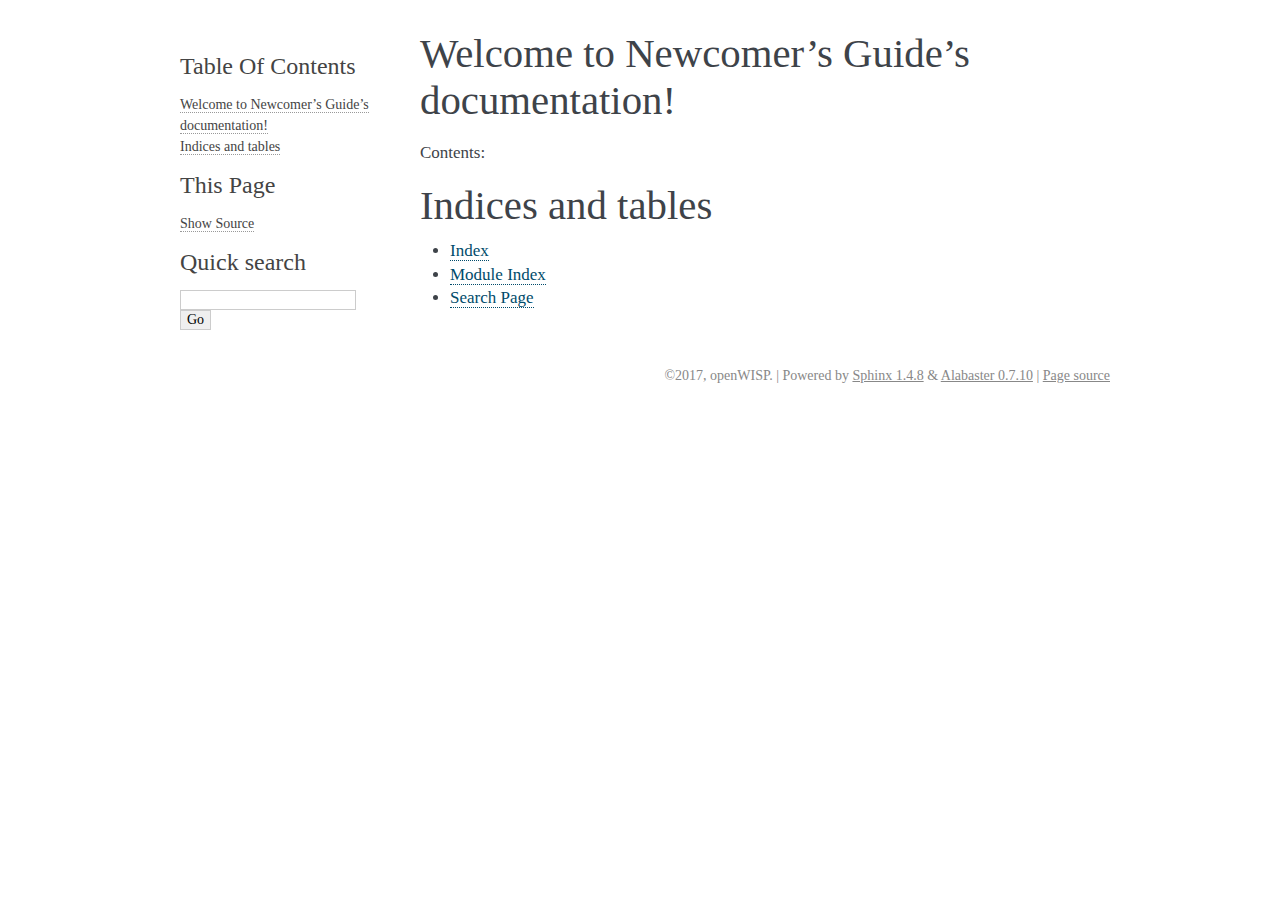
<file: _build/html/index.html>
<!DOCTYPE html PUBLIC "-//W3C//DTD XHTML 1.0 Transitional//EN"
  "http://www.w3.org/TR/xhtml1/DTD/xhtml1-transitional.dtd">


<html xmlns="http://www.w3.org/1999/xhtml">
  <head>
    <meta http-equiv="Content-Type" content="text/html; charset=utf-8" />
    
    <title>Welcome to Newcomer’s Guide’s documentation! &#8212; Newcomer&#39;s Guide 1.0 documentation</title>
    
    <link rel="stylesheet" href="_static/alabaster.css" type="text/css" />
    <link rel="stylesheet" href="_static/pygments.css" type="text/css" />
    
    <script type="text/javascript">
      var DOCUMENTATION_OPTIONS = {
        URL_ROOT:    './',
        VERSION:     '1.0',
        COLLAPSE_INDEX: false,
        FILE_SUFFIX: '.html',
        HAS_SOURCE:  true
      };
    </script>
    <script type="text/javascript" src="_static/jquery.js"></script>
    <script type="text/javascript" src="_static/underscore.js"></script>
    <script type="text/javascript" src="_static/doctools.js"></script>
    <script type="text/javascript" src="https://cdn.mathjax.org/mathjax/latest/MathJax.js?config=TeX-AMS-MML_HTMLorMML"></script>
    <link rel="index" title="Index" href="genindex.html" />
    <link rel="search" title="Search" href="search.html" />
    <link rel="top" title="Newcomer&#39;s Guide 1.0 documentation" href="#" />
   
  <link rel="stylesheet" href="_static/custom.css" type="text/css" />
  
  
  <meta name="viewport" content="width=device-width, initial-scale=0.9, maximum-scale=0.9" />

  </head>
  <body role="document">
  

    <div class="document">
      <div class="documentwrapper">
        <div class="bodywrapper">
          <div class="body" role="main">
            
  <div class="section" id="welcome-to-newcomer-s-guide-s-documentation">
<h1>Welcome to Newcomer&#8217;s Guide&#8217;s documentation!<a class="headerlink" href="#welcome-to-newcomer-s-guide-s-documentation" title="Permalink to this headline">¶</a></h1>
<p>Contents:</p>
<div class="toctree-wrapper compound">
</div>
</div>
<div class="section" id="indices-and-tables">
<h1>Indices and tables<a class="headerlink" href="#indices-and-tables" title="Permalink to this headline">¶</a></h1>
<ul class="simple">
<li><a class="reference internal" href="genindex.html"><span class="std std-ref">Index</span></a></li>
<li><a class="reference internal" href="py-modindex.html"><span class="std std-ref">Module Index</span></a></li>
<li><a class="reference internal" href="search.html"><span class="std std-ref">Search Page</span></a></li>
</ul>
</div>


          </div>
        </div>
      </div>
      <div class="sphinxsidebar" role="navigation" aria-label="main navigation">
        <div class="sphinxsidebarwrapper">
  <h3><a href="#">Table Of Contents</a></h3>
  <ul>
<li><a class="reference internal" href="#">Welcome to Newcomer&#8217;s Guide&#8217;s documentation!</a></li>
<li><a class="reference internal" href="#indices-and-tables">Indices and tables</a></li>
</ul>
<div class="relations">
<h3>Related Topics</h3>
<ul>
  <li><a href="#">Documentation overview</a><ul>
  </ul></li>
</ul>
</div>
  <div role="note" aria-label="source link">
    <h3>This Page</h3>
    <ul class="this-page-menu">
      <li><a href="_sources/index.txt"
            rel="nofollow">Show Source</a></li>
    </ul>
   </div>
<div id="searchbox" style="display: none" role="search">
  <h3>Quick search</h3>
    <form class="search" action="search.html" method="get">
      <div><input type="text" name="q" /></div>
      <div><input type="submit" value="Go" /></div>
      <input type="hidden" name="check_keywords" value="yes" />
      <input type="hidden" name="area" value="default" />
    </form>
</div>
<script type="text/javascript">$('#searchbox').show(0);</script>
        </div>
      </div>
      <div class="clearer"></div>
    </div>
    <div class="footer">
      &copy;2017, openWISP.
      
      |
      Powered by <a href="http://sphinx-doc.org/">Sphinx 1.4.8</a>
      &amp; <a href="https://github.com/bitprophet/alabaster">Alabaster 0.7.10</a>
      
      |
      <a href="_sources/index.txt"
          rel="nofollow">Page source</a>
    </div>

    

    
  </body>
</html>
</file>
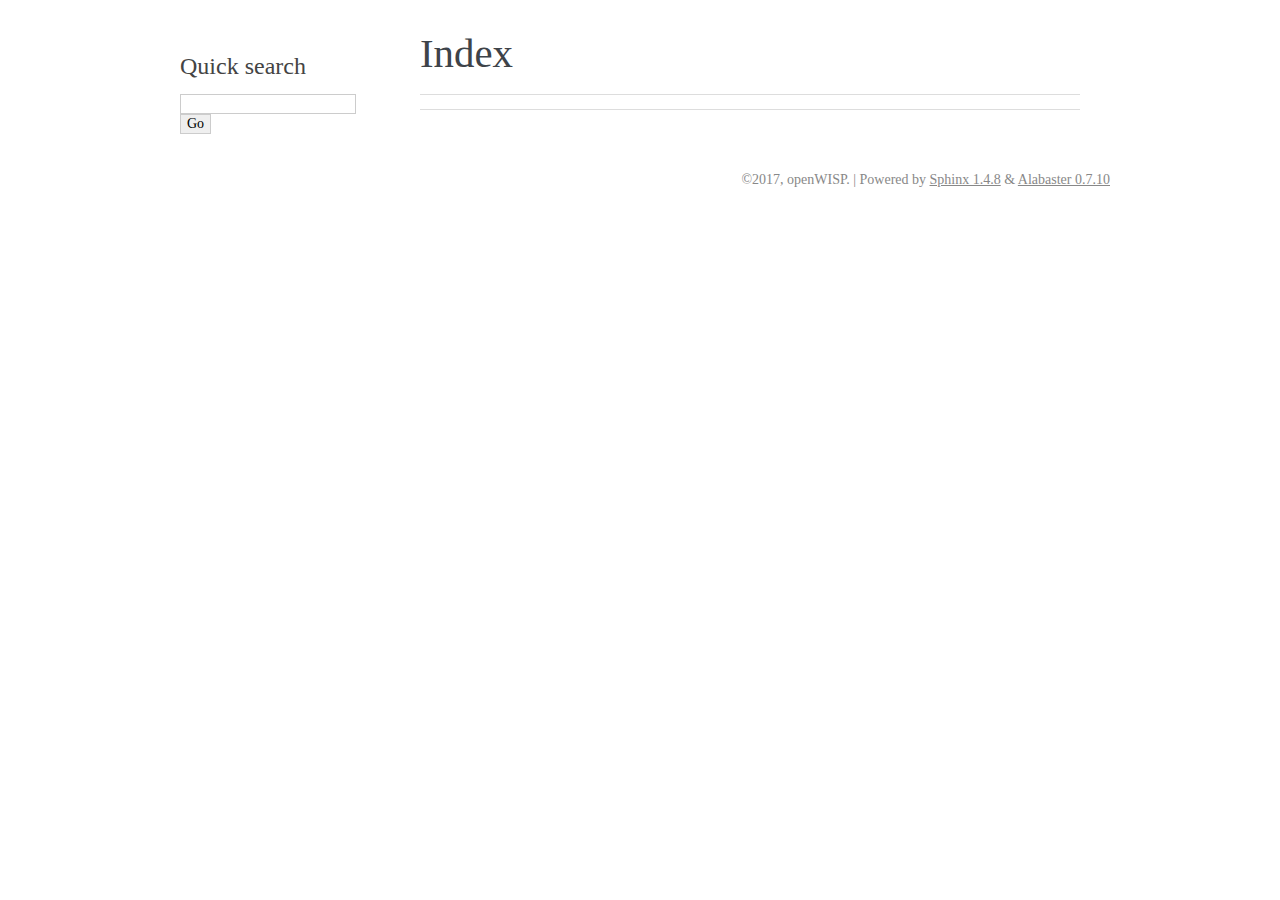
<file: _build/html/genindex.html>
<!DOCTYPE html PUBLIC "-//W3C//DTD XHTML 1.0 Transitional//EN"
  "http://www.w3.org/TR/xhtml1/DTD/xhtml1-transitional.dtd">


<html xmlns="http://www.w3.org/1999/xhtml">
  <head>
    <meta http-equiv="Content-Type" content="text/html; charset=utf-8" />
    
    <title>Index &#8212; Newcomer&#39;s Guide 1.0 documentation</title>
    
    <link rel="stylesheet" href="_static/alabaster.css" type="text/css" />
    <link rel="stylesheet" href="_static/pygments.css" type="text/css" />
    
    <script type="text/javascript">
      var DOCUMENTATION_OPTIONS = {
        URL_ROOT:    './',
        VERSION:     '1.0',
        COLLAPSE_INDEX: false,
        FILE_SUFFIX: '.html',
        HAS_SOURCE:  true
      };
    </script>
    <script type="text/javascript" src="_static/jquery.js"></script>
    <script type="text/javascript" src="_static/underscore.js"></script>
    <script type="text/javascript" src="_static/doctools.js"></script>
    <script type="text/javascript" src="https://cdn.mathjax.org/mathjax/latest/MathJax.js?config=TeX-AMS-MML_HTMLorMML"></script>
    <link rel="index" title="Index" href="#" />
    <link rel="search" title="Search" href="search.html" />
    <link rel="top" title="Newcomer&#39;s Guide 1.0 documentation" href="index.html" />
   
  <link rel="stylesheet" href="_static/custom.css" type="text/css" />
  
  
  <meta name="viewport" content="width=device-width, initial-scale=0.9, maximum-scale=0.9" />

  </head>
  <body role="document">
  

    <div class="document">
      <div class="documentwrapper">
        <div class="bodywrapper">
          <div class="body" role="main">
            

<h1 id="index">Index</h1>

<div class="genindex-jumpbox">
 
</div>


          </div>
        </div>
      </div>
      <div class="sphinxsidebar" role="navigation" aria-label="main navigation">
        <div class="sphinxsidebarwrapper">

   <div class="relations">
<h3>Related Topics</h3>
<ul>
  <li><a href="index.html">Documentation overview</a><ul>
  </ul></li>
</ul>
</div>

<div id="searchbox" style="display: none" role="search">
  <h3>Quick search</h3>
    <form class="search" action="search.html" method="get">
      <div><input type="text" name="q" /></div>
      <div><input type="submit" value="Go" /></div>
      <input type="hidden" name="check_keywords" value="yes" />
      <input type="hidden" name="area" value="default" />
    </form>
</div>
<script type="text/javascript">$('#searchbox').show(0);</script>
        </div>
      </div>
      <div class="clearer"></div>
    </div>
    <div class="footer">
      &copy;2017, openWISP.
      
      |
      Powered by <a href="http://sphinx-doc.org/">Sphinx 1.4.8</a>
      &amp; <a href="https://github.com/bitprophet/alabaster">Alabaster 0.7.10</a>
      
    </div>

    

    
  </body>
</html>
</file>
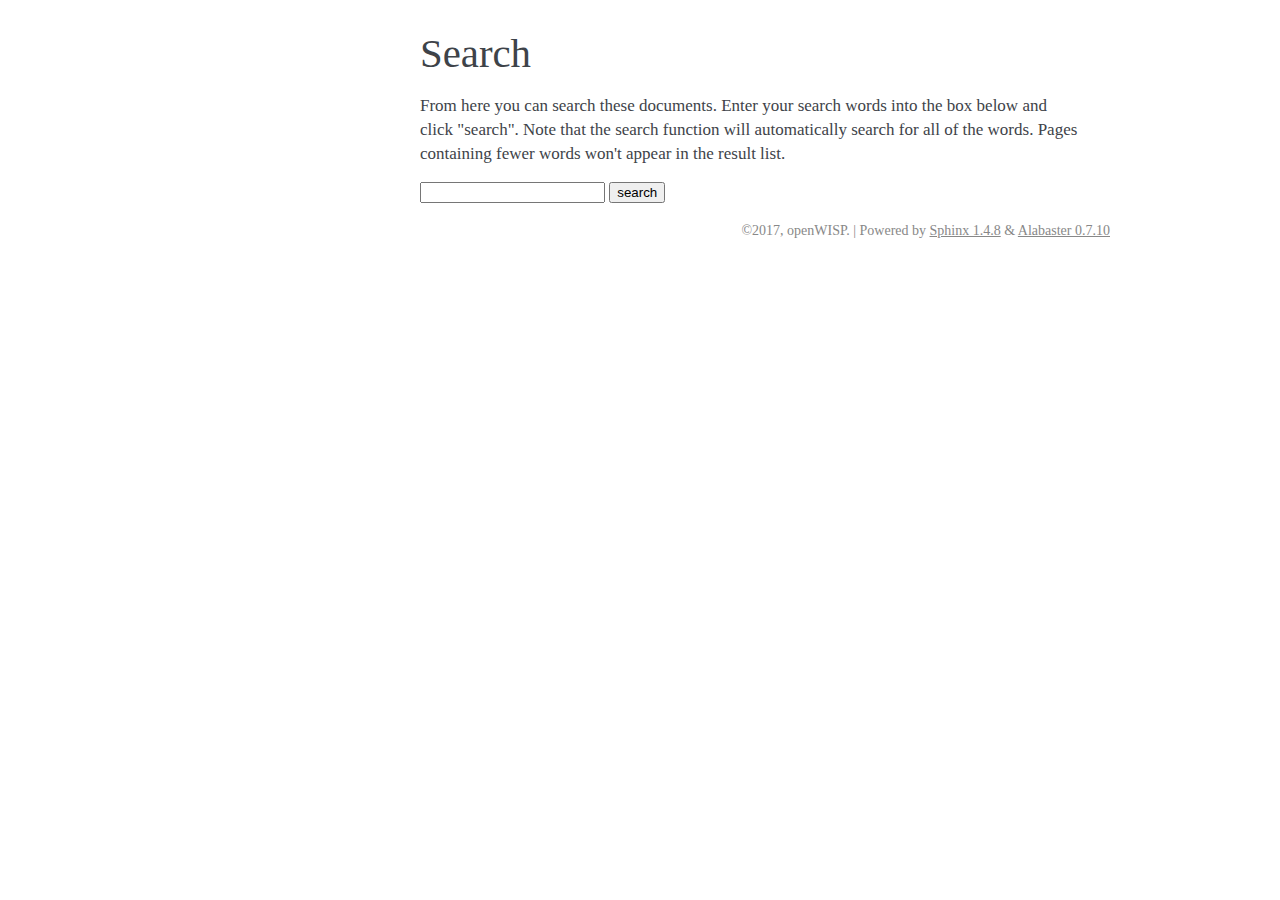
<file: _build/html/search.html>
<!DOCTYPE html PUBLIC "-//W3C//DTD XHTML 1.0 Transitional//EN"
  "http://www.w3.org/TR/xhtml1/DTD/xhtml1-transitional.dtd">


<html xmlns="http://www.w3.org/1999/xhtml">
  <head>
    <meta http-equiv="Content-Type" content="text/html; charset=utf-8" />
    
    <title>Search &#8212; Newcomer&#39;s Guide 1.0 documentation</title>
    
    <link rel="stylesheet" href="_static/alabaster.css" type="text/css" />
    <link rel="stylesheet" href="_static/pygments.css" type="text/css" />
    
    <script type="text/javascript">
      var DOCUMENTATION_OPTIONS = {
        URL_ROOT:    './',
        VERSION:     '1.0',
        COLLAPSE_INDEX: false,
        FILE_SUFFIX: '.html',
        HAS_SOURCE:  true
      };
    </script>
    <script type="text/javascript" src="_static/jquery.js"></script>
    <script type="text/javascript" src="_static/underscore.js"></script>
    <script type="text/javascript" src="_static/doctools.js"></script>
    <script type="text/javascript" src="https://cdn.mathjax.org/mathjax/latest/MathJax.js?config=TeX-AMS-MML_HTMLorMML"></script>
    <script type="text/javascript" src="_static/searchtools.js"></script>
    <link rel="index" title="Index" href="genindex.html" />
    <link rel="search" title="Search" href="#" />
    <link rel="top" title="Newcomer&#39;s Guide 1.0 documentation" href="index.html" />
  <script type="text/javascript">
    jQuery(function() { Search.loadIndex("searchindex.js"); });
  </script>
  
  <script type="text/javascript" id="searchindexloader"></script>
  
   
  <link rel="stylesheet" href="_static/custom.css" type="text/css" />
  
  
  <meta name="viewport" content="width=device-width, initial-scale=0.9, maximum-scale=0.9" />


  </head>
  <body role="document">
  

    <div class="document">
      <div class="documentwrapper">
        <div class="bodywrapper">
          <div class="body" role="main">
            
  <h1 id="search-documentation">Search</h1>
  <div id="fallback" class="admonition warning">
  <script type="text/javascript">$('#fallback').hide();</script>
  <p>
    Please activate JavaScript to enable the search
    functionality.
  </p>
  </div>
  <p>
    From here you can search these documents. Enter your search
    words into the box below and click "search". Note that the search
    function will automatically search for all of the words. Pages
    containing fewer words won't appear in the result list.
  </p>
  <form action="" method="get">
    <input type="text" name="q" value="" />
    <input type="submit" value="search" />
    <span id="search-progress" style="padding-left: 10px"></span>
  </form>
  
  <div id="search-results">
  
  </div>

          </div>
        </div>
      </div>
      <div class="sphinxsidebar" role="navigation" aria-label="main navigation">
        <div class="sphinxsidebarwrapper"><div class="relations">
<h3>Related Topics</h3>
<ul>
  <li><a href="index.html">Documentation overview</a><ul>
  </ul></li>
</ul>
</div>
        </div>
      </div>
      <div class="clearer"></div>
    </div>
    <div class="footer">
      &copy;2017, openWISP.
      
      |
      Powered by <a href="http://sphinx-doc.org/">Sphinx 1.4.8</a>
      &amp; <a href="https://github.com/bitprophet/alabaster">Alabaster 0.7.10</a>
      
    </div>

    

    
  </body>
</html>
</file>
<file: _build/html/_static/alabaster.css>
@import url("basic.css");

/* -- page layout ----------------------------------------------------------- */

body {
    font-family: 'goudy old style', 'minion pro', 'bell mt', Georgia, 'Hiragino Mincho Pro', serif;
    font-size: 17px;
    background-color: #fff;
    color: #000;
    margin: 0;
    padding: 0;
}


div.document {
    width: 940px;
    margin: 30px auto 0 auto;
}

div.documentwrapper {
    float: left;
    width: 100%;
}

div.bodywrapper {
    margin: 0 0 0 220px;
}

div.sphinxsidebar {
    width: 220px;
    font-size: 14px;
    line-height: 1.5;
}

hr {
    border: 1px solid #B1B4B6;
}

div.body {
    background-color: #fff;
    color: #3E4349;
    padding: 0 30px 0 30px;
}

div.body > .section {
    text-align: left;
}

div.footer {
    width: 940px;
    margin: 20px auto 30px auto;
    font-size: 14px;
    color: #888;
    text-align: right;
}

div.footer a {
    color: #888;
}

p.caption {
    font-family: inherit;
    font-size: inherit;
}


div.relations {
    display: none;
}


div.sphinxsidebar a {
    color: #444;
    text-decoration: none;
    border-bottom: 1px dotted #999;
}

div.sphinxsidebar a:hover {
    border-bottom: 1px solid #999;
}

div.sphinxsidebarwrapper {
    padding: 18px 10px;
}

div.sphinxsidebarwrapper p.logo {
    padding: 0;
    margin: -10px 0 0 0px;
    text-align: center;
}

div.sphinxsidebarwrapper h1.logo {
    margin-top: -10px;
    text-align: center;
    margin-bottom: 5px;
    text-align: left;
}

div.sphinxsidebarwrapper h1.logo-name {
    margin-top: 0px;
}

div.sphinxsidebarwrapper p.blurb {
    margin-top: 0;
    font-style: normal;
}

div.sphinxsidebar h3,
div.sphinxsidebar h4 {
    font-family: 'Garamond', 'Georgia', serif;
    color: #444;
    font-size: 24px;
    font-weight: normal;
    margin: 0 0 5px 0;
    padding: 0;
}

div.sphinxsidebar h4 {
    font-size: 20px;
}

div.sphinxsidebar h3 a {
    color: #444;
}

div.sphinxsidebar p.logo a,
div.sphinxsidebar h3 a,
div.sphinxsidebar p.logo a:hover,
div.sphinxsidebar h3 a:hover {
    border: none;
}

div.sphinxsidebar p {
    color: #555;
    margin: 10px 0;
}

div.sphinxsidebar ul {
    margin: 10px 0;
    padding: 0;
    color: #000;
}

div.sphinxsidebar ul li.toctree-l1 > a {
    font-size: 120%;
}

div.sphinxsidebar ul li.toctree-l2 > a {
    font-size: 110%;
}

div.sphinxsidebar input {
    border: 1px solid #CCC;
    font-family: 'goudy old style', 'minion pro', 'bell mt', Georgia, 'Hiragino Mincho Pro', serif;
    font-size: 1em;
}

div.sphinxsidebar hr {
    border: none;
    height: 1px;
    color: #AAA;
    background: #AAA;

    text-align: left;
    margin-left: 0;
    width: 50%;
}

/* -- body styles ----------------------------------------------------------- */

a {
    color: #004B6B;
    text-decoration: underline;
}

a:hover {
    color: #6D4100;
    text-decoration: underline;
}

div.body h1,
div.body h2,
div.body h3,
div.body h4,
div.body h5,
div.body h6 {
    font-family: 'Garamond', 'Georgia', serif;
    font-weight: normal;
    margin: 30px 0px 10px 0px;
    padding: 0;
}

div.body h1 { margin-top: 0; padding-top: 0; font-size: 240%; }
div.body h2 { font-size: 180%; }
div.body h3 { font-size: 150%; }
div.body h4 { font-size: 130%; }
div.body h5 { font-size: 100%; }
div.body h6 { font-size: 100%; }

a.headerlink {
    color: #DDD;
    padding: 0 4px;
    text-decoration: none;
}

a.headerlink:hover {
    color: #444;
    background: #EAEAEA;
}

div.body p, div.body dd, div.body li {
    line-height: 1.4em;
}

div.admonition {
    margin: 20px 0px;
    padding: 10px 30px;
    background-color: #EEE;
    border: 1px solid #CCC;
}

div.admonition tt.xref, div.admonition code.xref, div.admonition a tt {
    background-color: #FBFBFB;
    border-bottom: 1px solid #fafafa;
}

div.admonition p.admonition-title {
    font-family: 'Garamond', 'Georgia', serif;
    font-weight: normal;
    font-size: 24px;
    margin: 0 0 10px 0;
    padding: 0;
    line-height: 1;
}

div.admonition p.last {
    margin-bottom: 0;
}

div.highlight {
    background-color: #fff;
}

dt:target, .highlight {
    background: #FAF3E8;
}

div.warning {
    background-color: #FCC;
    border: 1px solid #FAA;
}

div.danger {
    background-color: #FCC;
    border: 1px solid #FAA;
    -moz-box-shadow: 2px 2px 4px #D52C2C;
    -webkit-box-shadow: 2px 2px 4px #D52C2C;
    box-shadow: 2px 2px 4px #D52C2C;
}

div.error {
    background-color: #FCC;
    border: 1px solid #FAA;
    -moz-box-shadow: 2px 2px 4px #D52C2C;
    -webkit-box-shadow: 2px 2px 4px #D52C2C;
    box-shadow: 2px 2px 4px #D52C2C;
}

div.caution {
    background-color: #FCC;
    border: 1px solid #FAA;
}

div.attention {
    background-color: #FCC;
    border: 1px solid #FAA;
}

div.important {
    background-color: #EEE;
    border: 1px solid #CCC;
}

div.note {
    background-color: #EEE;
    border: 1px solid #CCC;
}

div.tip {
    background-color: #EEE;
    border: 1px solid #CCC;
}

div.hint {
    background-color: #EEE;
    border: 1px solid #CCC;
}

div.seealso {
    background-color: #EEE;
    border: 1px solid #CCC;
}

div.topic {
    background-color: #EEE;
}

p.admonition-title {
    display: inline;
}

p.admonition-title:after {
    content: ":";
}

pre, tt, code {
    font-family: 'Consolas', 'Menlo', 'Deja Vu Sans Mono', 'Bitstream Vera Sans Mono', monospace;
    font-size: 0.9em;
}

.hll {
    background-color: #FFC;
    margin: 0 -12px;
    padding: 0 12px;
    display: block;
}

img.screenshot {
}

tt.descname, tt.descclassname, code.descname, code.descclassname {
    font-size: 0.95em;
}

tt.descname, code.descname {
    padding-right: 0.08em;
}

img.screenshot {
    -moz-box-shadow: 2px 2px 4px #EEE;
    -webkit-box-shadow: 2px 2px 4px #EEE;
    box-shadow: 2px 2px 4px #EEE;
}

table.docutils {
    border: 1px solid #888;
    -moz-box-shadow: 2px 2px 4px #EEE;
    -webkit-box-shadow: 2px 2px 4px #EEE;
    box-shadow: 2px 2px 4px #EEE;
}

table.docutils td, table.docutils th {
    border: 1px solid #888;
    padding: 0.25em 0.7em;
}

table.field-list, table.footnote {
    border: none;
    -moz-box-shadow: none;
    -webkit-box-shadow: none;
    box-shadow: none;
}

table.footnote {
    margin: 15px 0;
    width: 100%;
    border: 1px solid #EEE;
    background: #FDFDFD;
    font-size: 0.9em;
}

table.footnote + table.footnote {
    margin-top: -15px;
    border-top: none;
}

table.field-list th {
    padding: 0 0.8em 0 0;
}

table.field-list td {
    padding: 0;
}

table.field-list p {
    margin-bottom: 0.8em;
}

/* Cloned from
 * https://github.com/sphinx-doc/sphinx/commit/ef60dbfce09286b20b7385333d63a60321784e68
 */
.field-name {
    -moz-hyphens: manual;
    -ms-hyphens: manual;
    -webkit-hyphens: manual;
    hyphens: manual;
}

table.footnote td.label {
    width: .1px;
    padding: 0.3em 0 0.3em 0.5em;
}

table.footnote td {
    padding: 0.3em 0.5em;
}

dl {
    margin: 0;
    padding: 0;
}

dl dd {
    margin-left: 30px;
}

blockquote {
    margin: 0 0 0 30px;
    padding: 0;
}

ul, ol {
    /* Matches the 30px from the narrow-screen "li > ul" selector below */
    margin: 10px 0 10px 30px;
    padding: 0;
}

pre {
    background: #EEE;
    padding: 7px 30px;
    margin: 15px 0px;
    line-height: 1.3em;
}

div.viewcode-block:target {
    background: #ffd;
}

dl pre, blockquote pre, li pre {
    margin-left: 0;
    padding-left: 30px;
}

tt, code {
    background-color: #ecf0f3;
    color: #222;
    /* padding: 1px 2px; */
}

tt.xref, code.xref, a tt {
    background-color: #FBFBFB;
    border-bottom: 1px solid #fff;
}

a.reference {
    text-decoration: none;
    border-bottom: 1px dotted #004B6B;
}

/* Don't put an underline on images */
a.image-reference, a.image-reference:hover {
    border-bottom: none;
}

a.reference:hover {
    border-bottom: 1px solid #6D4100;
}

a.footnote-reference {
    text-decoration: none;
    font-size: 0.7em;
    vertical-align: top;
    border-bottom: 1px dotted #004B6B;
}

a.footnote-reference:hover {
    border-bottom: 1px solid #6D4100;
}

a:hover tt, a:hover code {
    background: #EEE;
}


@media screen and (max-width: 870px) {

    div.sphinxsidebar {
    	display: none;
    }

    div.document {
       width: 100%;

    }

    div.documentwrapper {
    	margin-left: 0;
    	margin-top: 0;
    	margin-right: 0;
    	margin-bottom: 0;
    }

    div.bodywrapper {
    	margin-top: 0;
    	margin-right: 0;
    	margin-bottom: 0;
    	margin-left: 0;
    }

    ul {
    	margin-left: 0;
    }

	li > ul {
        /* Matches the 30px from the "ul, ol" selector above */
		margin-left: 30px;
	}

    .document {
    	width: auto;
    }

    .footer {
    	width: auto;
    }

    .bodywrapper {
    	margin: 0;
    }

    .footer {
    	width: auto;
    }

    .github {
        display: none;
    }



}



@media screen and (max-width: 875px) {

    body {
        margin: 0;
        padding: 20px 30px;
    }

    div.documentwrapper {
        float: none;
        background: #fff;
    }

    div.sphinxsidebar {
        display: block;
        float: none;
        width: 102.5%;
        margin: 50px -30px -20px -30px;
        padding: 10px 20px;
        background: #333;
        color: #FFF;
    }

    div.sphinxsidebar h3, div.sphinxsidebar h4, div.sphinxsidebar p,
    div.sphinxsidebar h3 a {
        color: #fff;
    }

    div.sphinxsidebar a {
        color: #AAA;
    }

    div.sphinxsidebar p.logo {
        display: none;
    }

    div.document {
        width: 100%;
        margin: 0;
    }

    div.footer {
        display: none;
    }

    div.bodywrapper {
        margin: 0;
    }

    div.body {
        min-height: 0;
        padding: 0;
    }

    .rtd_doc_footer {
        display: none;
    }

    .document {
        width: auto;
    }

    .footer {
        width: auto;
    }

    .footer {
        width: auto;
    }

    .github {
        display: none;
    }
}


/* misc. */

.revsys-inline {
    display: none!important;
}

/* Make nested-list/multi-paragraph items look better in Releases changelog
 * pages. Without this, docutils' magical list fuckery causes inconsistent
 * formatting between different release sub-lists.
 */
div#changelog > div.section > ul > li > p:only-child {
    margin-bottom: 0;
}

/* Hide fugly table cell borders in ..bibliography:: directive output */
table.docutils.citation, table.docutils.citation td, table.docutils.citation th {
  border: none;
  /* Below needed in some edge cases; if not applied, bottom shadows appear */
  -moz-box-shadow: none;
  -webkit-box-shadow: none;
  box-shadow: none;
}
</file>
<file: _build/html/_static/pygments.css>
.highlight .hll { background-color: #ffffcc }
.highlight  { background: #eeffcc; }
.highlight .c { color: #408090; font-style: italic } /* Comment */
.highlight .err { border: 1px solid #FF0000 } /* Error */
.highlight .k { color: #007020; font-weight: bold } /* Keyword */
.highlight .o { color: #666666 } /* Operator */
.highlight .ch { color: #408090; font-style: italic } /* Comment.Hashbang */
.highlight .cm { color: #408090; font-style: italic } /* Comment.Multiline */
.highlight .cp { color: #007020 } /* Comment.Preproc */
.highlight .cpf { color: #408090; font-style: italic } /* Comment.PreprocFile */
.highlight .c1 { color: #408090; font-style: italic } /* Comment.Single */
.highlight .cs { color: #408090; background-color: #fff0f0 } /* Comment.Special */
.highlight .gd { color: #A00000 } /* Generic.Deleted */
.highlight .ge { font-style: italic } /* Generic.Emph */
.highlight .gr { color: #FF0000 } /* Generic.Error */
.highlight .gh { color: #000080; font-weight: bold } /* Generic.Heading */
.highlight .gi { color: #00A000 } /* Generic.Inserted */
.highlight .go { color: #333333 } /* Generic.Output */
.highlight .gp { color: #c65d09; font-weight: bold } /* Generic.Prompt */
.highlight .gs { font-weight: bold } /* Generic.Strong */
.highlight .gu { color: #800080; font-weight: bold } /* Generic.Subheading */
.highlight .gt { color: #0044DD } /* Generic.Traceback */
.highlight .kc { color: #007020; font-weight: bold } /* Keyword.Constant */
.highlight .kd { color: #007020; font-weight: bold } /* Keyword.Declaration */
.highlight .kn { color: #007020; font-weight: bold } /* Keyword.Namespace */
.highlight .kp { color: #007020 } /* Keyword.Pseudo */
.highlight .kr { color: #007020; font-weight: bold } /* Keyword.Reserved */
.highlight .kt { color: #902000 } /* Keyword.Type */
.highlight .m { color: #208050 } /* Literal.Number */
.highlight .s { color: #4070a0 } /* Literal.String */
.highlight .na { color: #4070a0 } /* Name.Attribute */
.highlight .nb { color: #007020 } /* Name.Builtin */
.highlight .nc { color: #0e84b5; font-weight: bold } /* Name.Class */
.highlight .no { color: #60add5 } /* Name.Constant */
.highlight .nd { color: #555555; font-weight: bold } /* Name.Decorator */
.highlight .ni { color: #d55537; font-weight: bold } /* Name.Entity */
.highlight .ne { color: #007020 } /* Name.Exception */
.highlight .nf { color: #06287e } /* Name.Function */
.highlight .nl { color: #002070; font-weight: bold } /* Name.Label */
.highlight .nn { color: #0e84b5; font-weight: bold } /* Name.Namespace */
.highlight .nt { color: #062873; font-weight: bold } /* Name.Tag */
.highlight .nv { color: #bb60d5 } /* Name.Variable */
.highlight .ow { color: #007020; font-weight: bold } /* Operator.Word */
.highlight .w { color: #bbbbbb } /* Text.Whitespace */
.highlight .mb { color: #208050 } /* Literal.Number.Bin */
.highlight .mf { color: #208050 } /* Literal.Number.Float */
.highlight .mh { color: #208050 } /* Literal.Number.Hex */
.highlight .mi { color: #208050 } /* Literal.Number.Integer */
.highlight .mo { color: #208050 } /* Literal.Number.Oct */
.highlight .sa { color: #4070a0 } /* Literal.String.Affix */
.highlight .sb { color: #4070a0 } /* Literal.String.Backtick */
.highlight .sc { color: #4070a0 } /* Literal.String.Char */
.highlight .dl { color: #4070a0 } /* Literal.String.Delimiter */
.highlight .sd { color: #4070a0; font-style: italic } /* Literal.String.Doc */
.highlight .s2 { color: #4070a0 } /* Literal.String.Double */
.highlight .se { color: #4070a0; font-weight: bold } /* Literal.String.Escape */
.highlight .sh { color: #4070a0 } /* Literal.String.Heredoc */
.highlight .si { color: #70a0d0; font-style: italic } /* Literal.String.Interpol */
.highlight .sx { color: #c65d09 } /* Literal.String.Other */
.highlight .sr { color: #235388 } /* Literal.String.Regex */
.highlight .s1 { color: #4070a0 } /* Literal.String.Single */
.highlight .ss { color: #517918 } /* Literal.String.Symbol */
.highlight .bp { color: #007020 } /* Name.Builtin.Pseudo */
.highlight .fm { color: #06287e } /* Name.Function.Magic */
.highlight .vc { color: #bb60d5 } /* Name.Variable.Class */
.highlight .vg { color: #bb60d5 } /* Name.Variable.Global */
.highlight .vi { color: #bb60d5 } /* Name.Variable.Instance */
.highlight .vm { color: #bb60d5 } /* Name.Variable.Magic */
.highlight .il { color: #208050 } /* Literal.Number.Integer.Long */
</file>
<file: _build/html/_static/custom.css>
/* This file intentionally left blank. */
</file>
